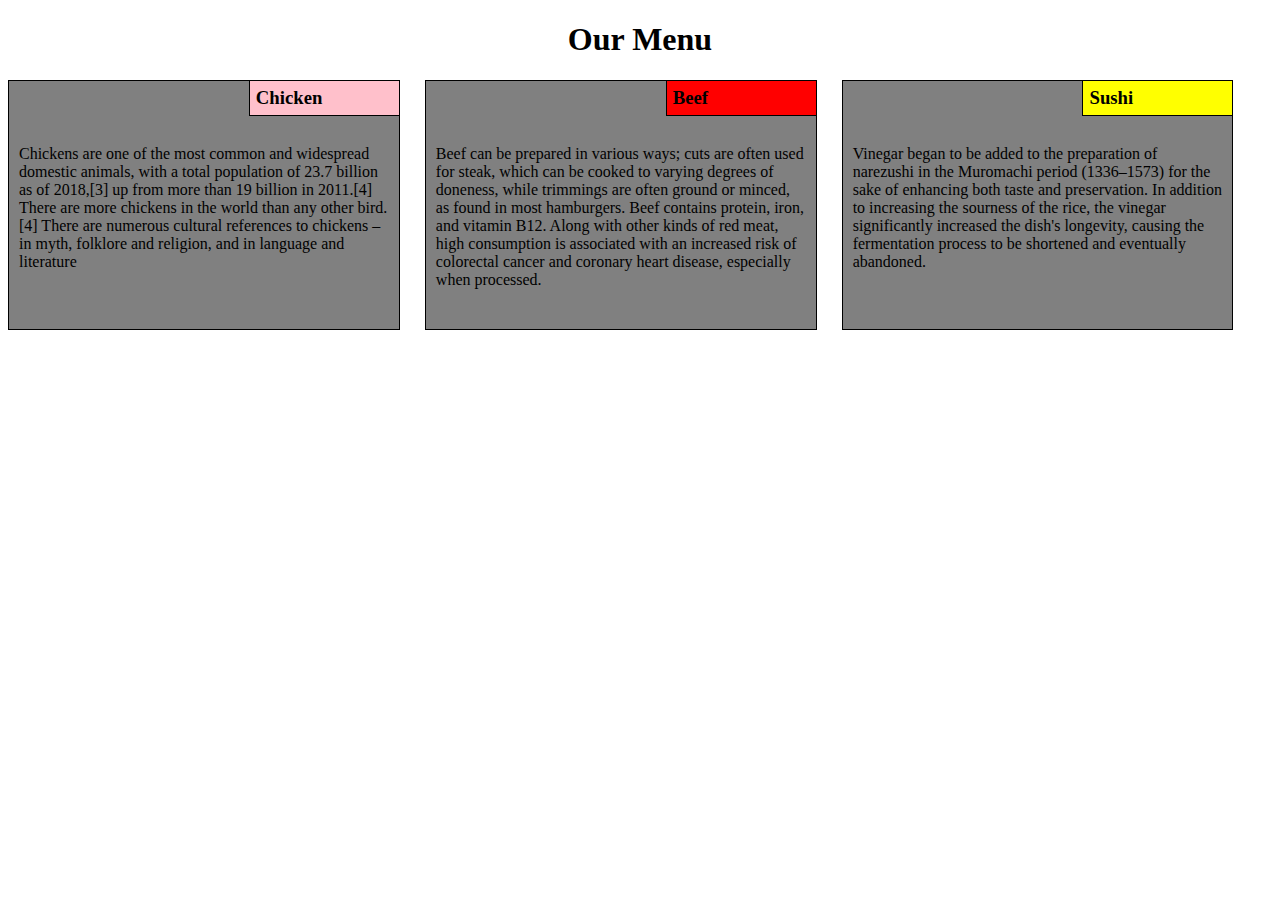
<file: module2-solution/index.html>
<!DOCTYPE html>
<html>
<head>
	<meta charset="utf-8">
	<meta name="viewport" content ="width=device-width, initial-scale=1">
	<title>React Course Module2</title>
	<link rel="stylesheet" href="css/styles.css">
</head>
<body>
	<h1>Our Menu</h1>
	<div class='row'>
		<Section class='col-lg-4 col-md-6 col-sm-12'>
					<h3 id="chic">Chicken</h3>
					<p>Chickens are one of the most common and widespread domestic animals, with a total population of 23.7 billion as of 2018,[3] up from more than 19 billion in 2011.[4] There are more chickens in the world than any other bird.[4] There are numerous cultural references to chickens – in myth, folklore and religion, and in language and literature</p>
			</Section>
		<Section  class='col-lg-4 col-md-6 col-sm-12'>
			<h3 id="beef">Beef</h3>
			<p>Beef can be prepared in various ways; cuts are often used for steak, which can be cooked to varying degrees of doneness, while trimmings are often ground or minced, as found in most hamburgers. Beef contains protein, iron, and vitamin B12. Along with other kinds of red meat, high consumption is associated with an increased risk of colorectal cancer and coronary heart disease, especially when processed.</p>
		</Section>
		<Section  class='col-lg-4 col-md-12 col-sm-12'>
				<h3 id="sushi">Sushi</h3>
				<p>Vinegar began to be added to the preparation of narezushi in the Muromachi period (1336–1573) for the sake of enhancing both taste and preservation. In addition to increasing the sourness of the rice, the vinegar significantly increased the dish's longevity, causing the fermentation process to be shortened and eventually abandoned.</p>
		</Section>
	</div>
</body>
</html>
</file>
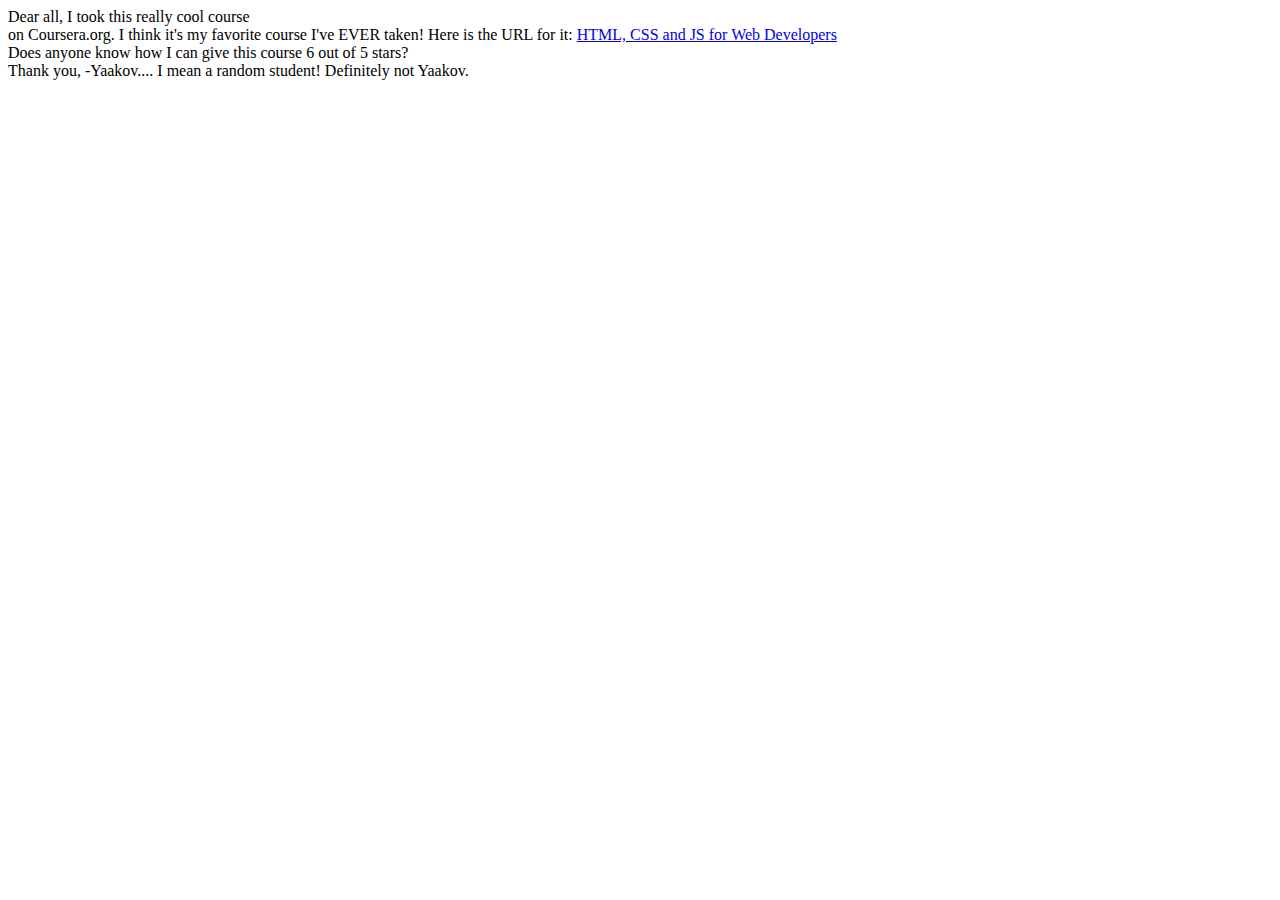
<file: Site/index.html>
<!DOCTYPE html>
<html>
<head>
	<title>Hello Coursera</title>
</head>
<body>
  <div>Dear all,
<span>I took this really cool course
</span></div>
<span>on Coursera.org. I think it's
my favorite course I've EVER taken!
Here is the URL for it:
</span>
<a href="...">HTML, CSS and JS for Web Developers</a>
<div>
Does anyone know how I can give this course 6
out of 5 stars?
</div>
<div>
Thank you,
-Yaakov.... I mean a random student! Definitely not Yaakov.
</div>
</body>
</html>
</file>
<file: module2-solution/css/styles.css>
* {
	box-sizing: border-box;
}

.row{
	width:100%;
}

h1 {
	text-align: center;
}

section {
	width:100%;
	height: 250px;
	background-color: grey;
	border: 1px solid black;
	margin-right: 25px;
	margin-bottom:25px;
}

h3{
	float: right;
	border-left:1px solid black;
	border-bottom:1px solid black;
	margin-top: 0px;
	width: 150px;
	padding:6px;
}

#chic {
	background-color: pink;
}

#beef {
	
	background-color: red;
}

#sushi {
	
	background-color: yellow;
}


p{
	clear:right;
	padding:10px;
}


/*desktop*/
@media (min-width:992px){  
  .col-lg-1,.col-lg-2,.col-lg-3,.col-lg-4,.col-lg-5,.col-lg-6,.col-lg-7,.col-lg-8,
  .col-lg-9,.col-lg-10,.col-lg-11,.col-lg-12{
  	float:left;
  	position:relative;
  }
  .col-lg-1{
  	width:6.33%;
  }
  .col-lg-2{
  	width:14.66%;
  }
  .col-lg-3{
  	width:23%;
  }
  .col-lg-4{
  	width:31%;
  }
  .col-lg-5{
  	width:39.66%;
  }
  .col-lg-6{
  	width:48%;
  }
  .col-lg-7{
  	width:56.33%;
  }
  .col-lg-8{
  	width:64.66%;
  }
  .col-lg-9{
  	width:72.99%;
  }
  .col-lg-10{
  	width:81.33%;
  }
  .col-lg-11{
  	width:89.66%;
  }
  .col-lg-12{
  	width:98%;
  }

}

/*tablet*/
@media (min-width:768px) and (max-width: 991px) { 
.col-md-1,.col-md-2,.col-md-3,.col-md-4,.col-md-5,.col-md-6,.col-md-7,.col-md-8,
  .col-md-9,.col-md-10,.col-md-11,.col-md-12{
  	float:left;
  }
  .col-md-1{
  	width:6.33%;
  }
  .col-md-2{
  	width:14.66%;
  }
  .col-md-3{
  	width:23%;
  }
  .col-md-4{
  	width:31%;
  }
  .col-md-5{
  	width:39.66%;
  }
  .col-md-6{
  	width:48%;
  }
  .col-md-7{
  	width:56.33%;
  }
  .col-md-8{
  	width:64%;
  }
  .col-md-9{
  	width:72.99%;
  }
  .col-md-10{
  	width:81.33%;
  }
  .col-md-11{
  	width:89.66%;
  }
  .col-md-12{
  	width:98%;
  } 
	
}
@media (max-width:767px){  /*mobile*/
	.col-sm-1,.col-sm-2,.col-sm-3,.col-sm-4,.col-sm-5,.col-sm-6,.col-sm-7,.col-sm-8,
  .col-sm-9,.col-sm-10,.col-sm-11,.col-sm-12{
  	float:left;
  }
  .col-sm-1{
  	width:6.33%;
  }
  .col-sm-2{
  	width:14.66%;
  }
  .col-sm-3{
  	width:23%;
  }
  .col-sm-4{
  	width:31%;
  }
  .col-sm-5{
  	width:39.66%;
  }
  .col-sm-6{
  	width:48%;
  }
  .col-sm-7{
  	width:56.33%;
  }
  .col-sm-8{
  	width:64.66%;
  }
  .col-sm-9{
  	width:72.99%;
  }
  .col-sm-10{
  	width:81.33%;
  }
  .col-sm-11{
  	width:89.66%;
  }
  .col-sm-12{
  	width:98%;
  } 
	
}
</file>
